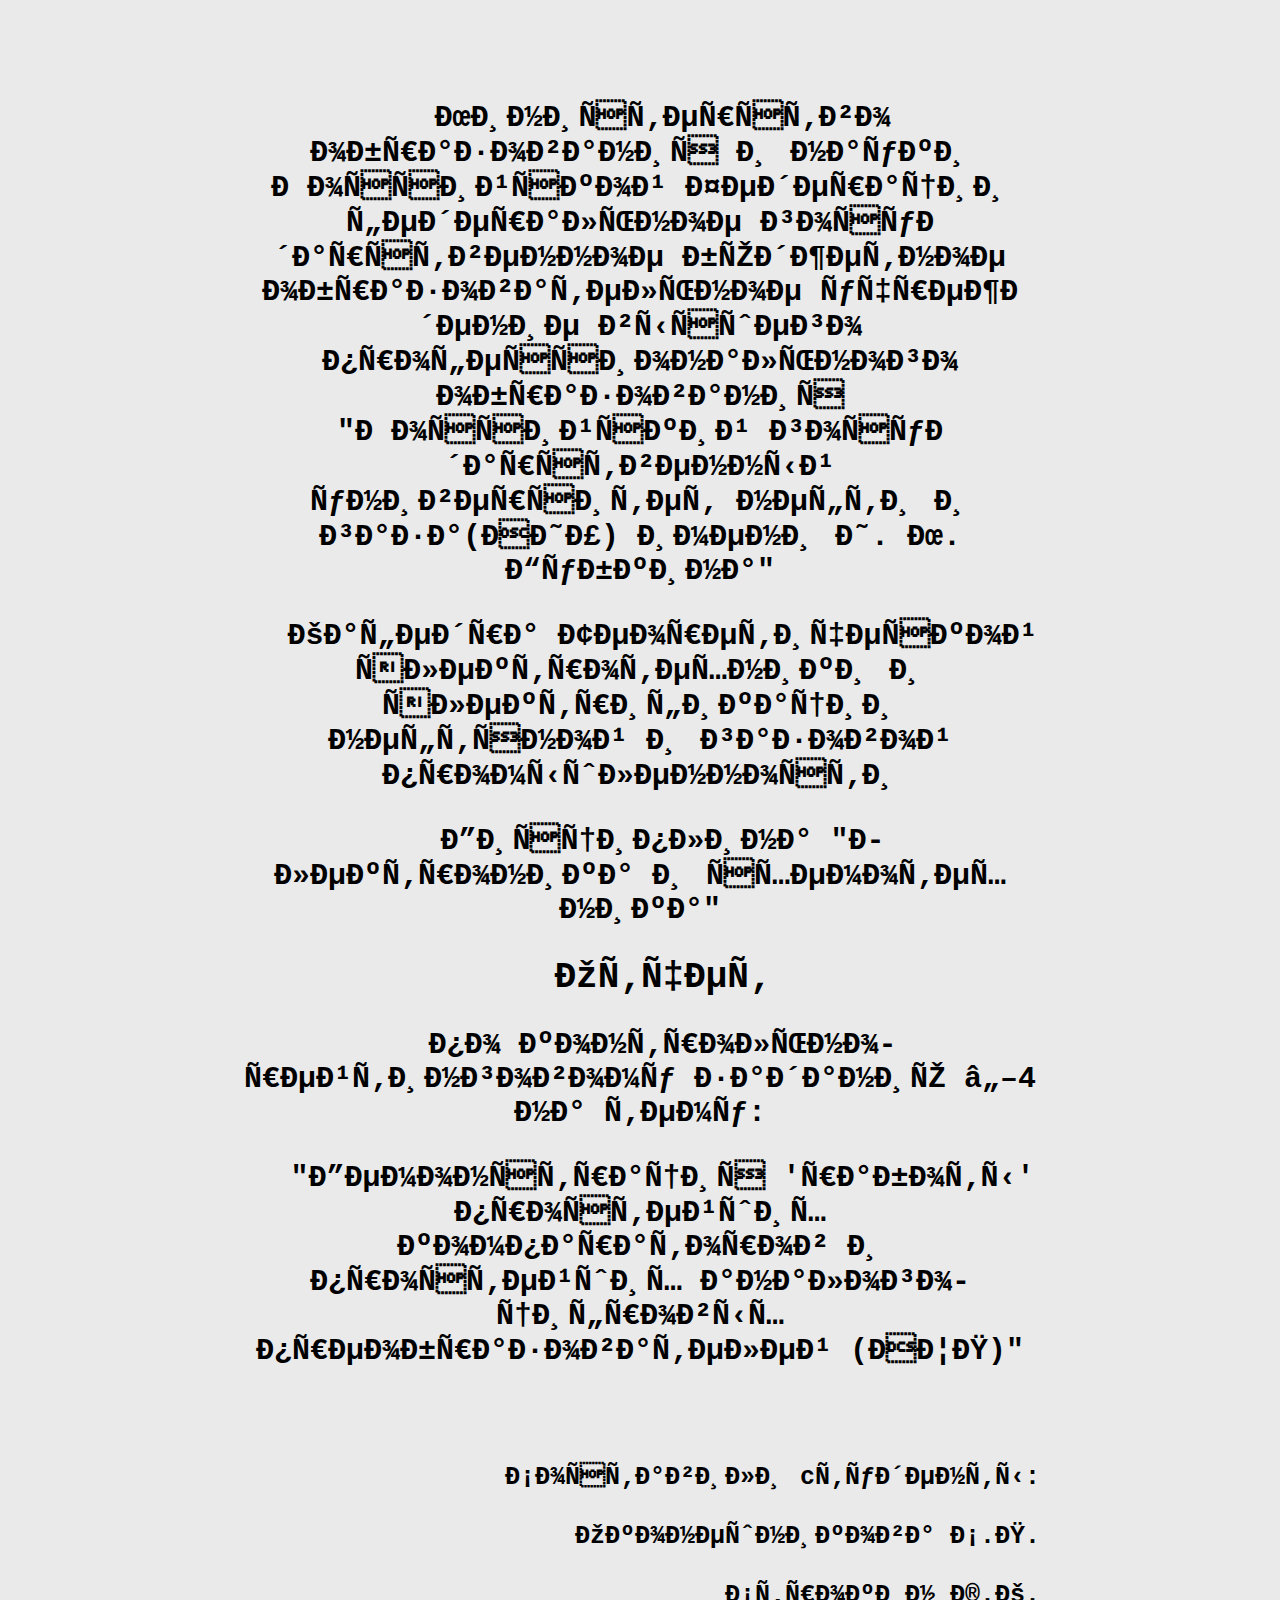
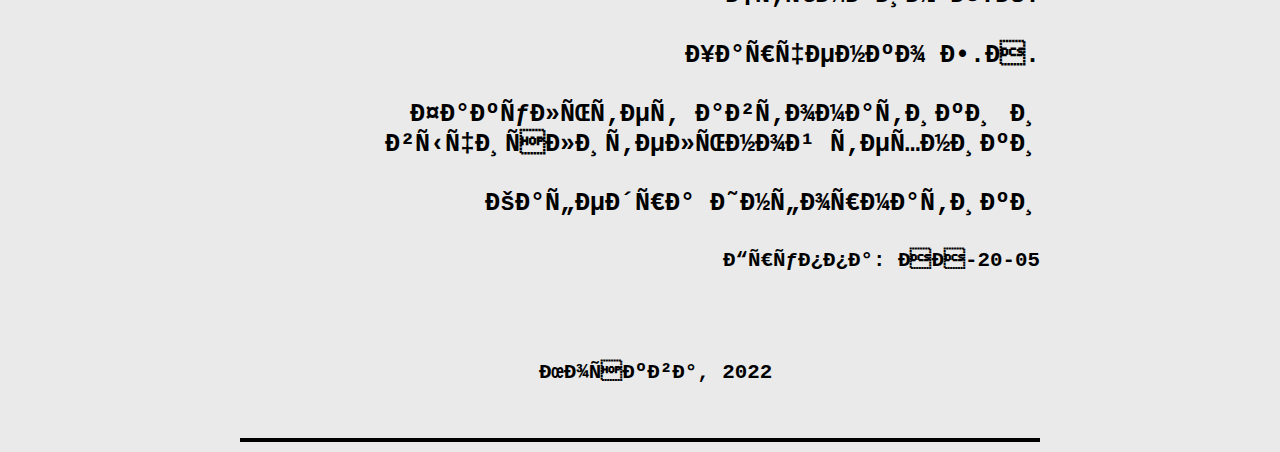
<file: titul.html>
<html>
<head>
<meta http-equiv="content-type" content="text/html" charset="WINDOWS1251">
<title>Титульный лист</title>
<link rel="shortcut icon" href="/images/favicon.ico" type="image/x-icon">
<link rel="stylesheet" href="css/style.css">
</head>

<body>
	<div id = "cental-block">
			<p>Министерство образования и науки Российской Федерации федеральное государственное
			бюджетное образовательное учреждение высшего профессионального образования "Российский государственный университет нефти и газа(НИУ) имени И. М. Губкина" 
			</p>

				<p>	Кафедра Теоретической электротехники и электрификации нефтяной и газовой промышленности
					</p>
					<p>
					Дисциплина "Электроника и схемотехника"
					</p>
	<p><big>Отчет</big></p> 
	<p>
	по контрольно-рейтинговому заданию №4
	<br>
	на тему:</p>
	<p>
		"Демонстрация 'работы' простейших компараторов и простейших аналого-цифровых преобразователей (АЦП)"
	</p>
	<br>
	<p align="right"><small>Составили cтуденты:</small></p>
	<p align="right"><small>Оконешникова С.П.</small></p>
	<p align="right"><small>Строкин Ю.К.</small></p>
	<p align="right"><small>Харченко Е.А.</small></p>
	<p align="right"><small>Факультет автоматики и вычислительной техники</small></p>
	<p align="right"><small>Кафедра Информатики<small></p>
	<p align="right">Группа: АА-20-05</p>
	<br>
	<br>
	<p>Москва, 2022</p>
	<br>
	<hr size=4 color=#0000>
</div>
</body>
</html>
</file>
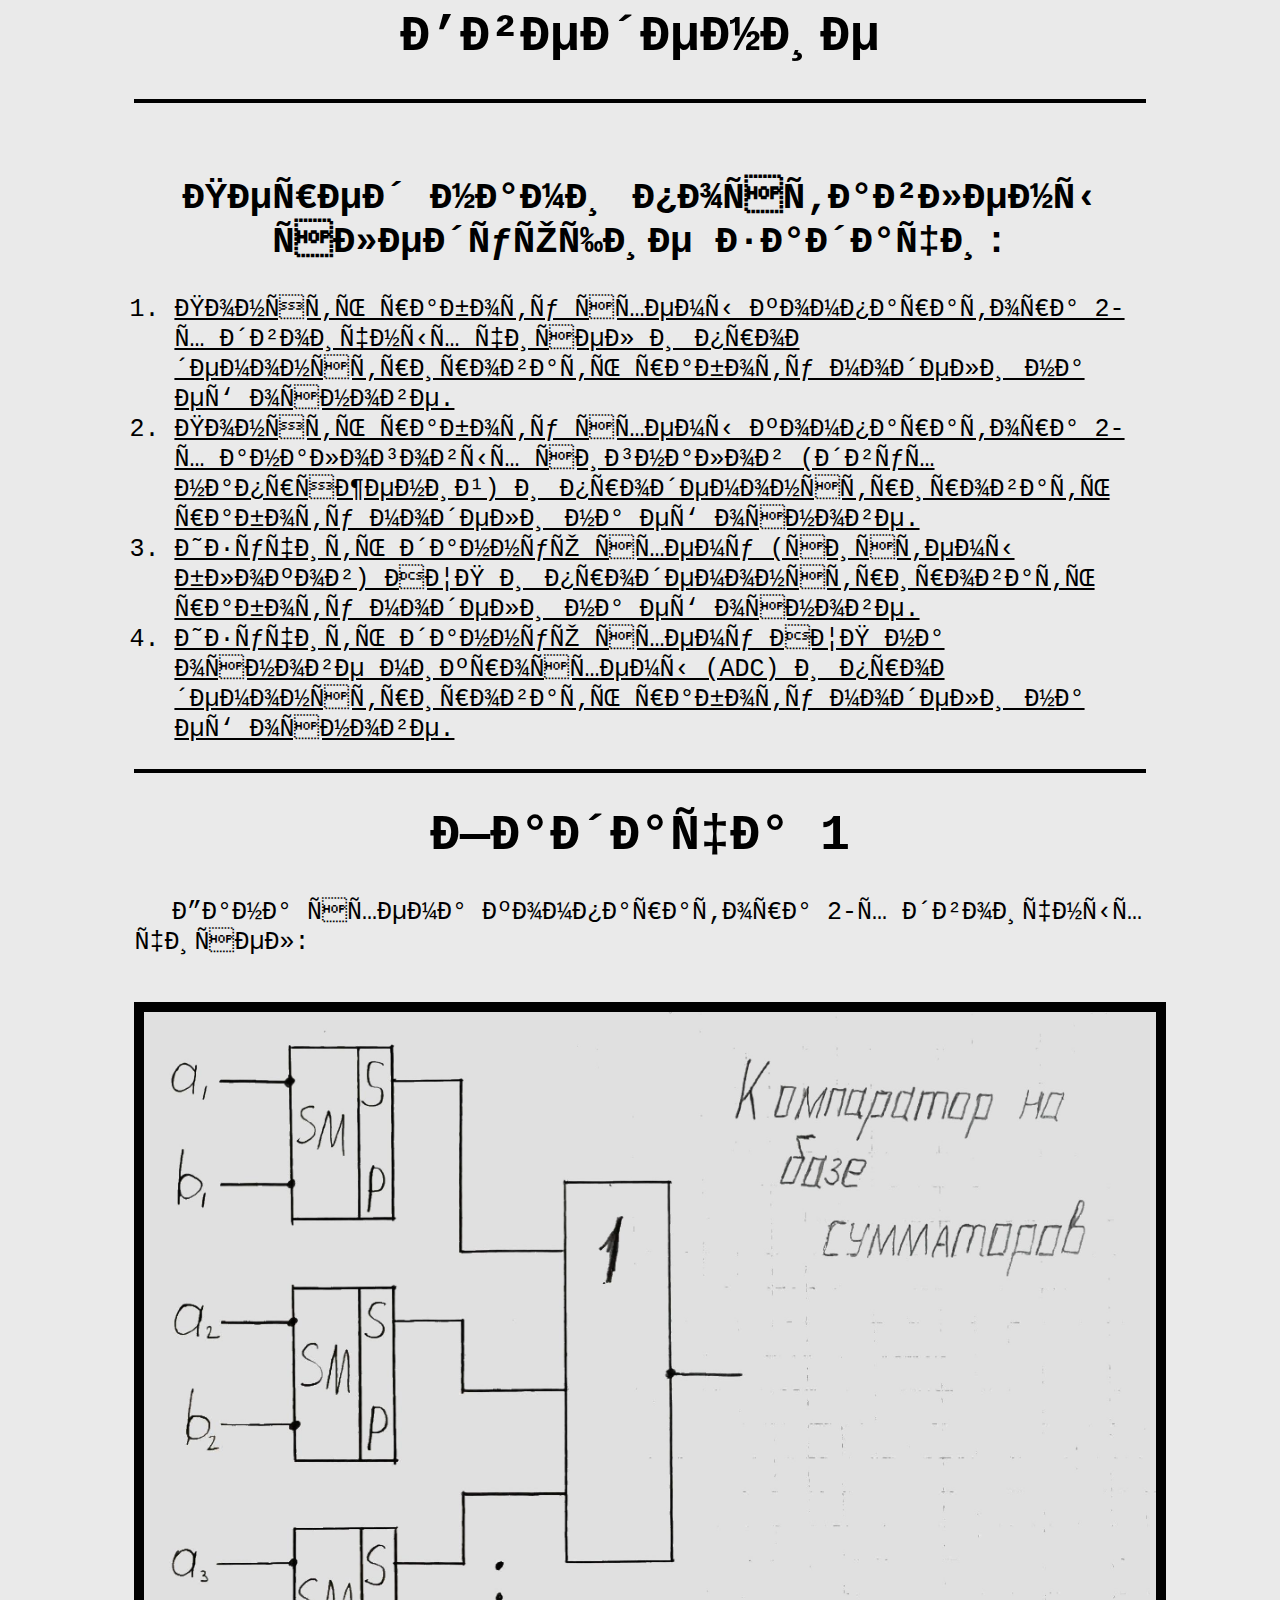
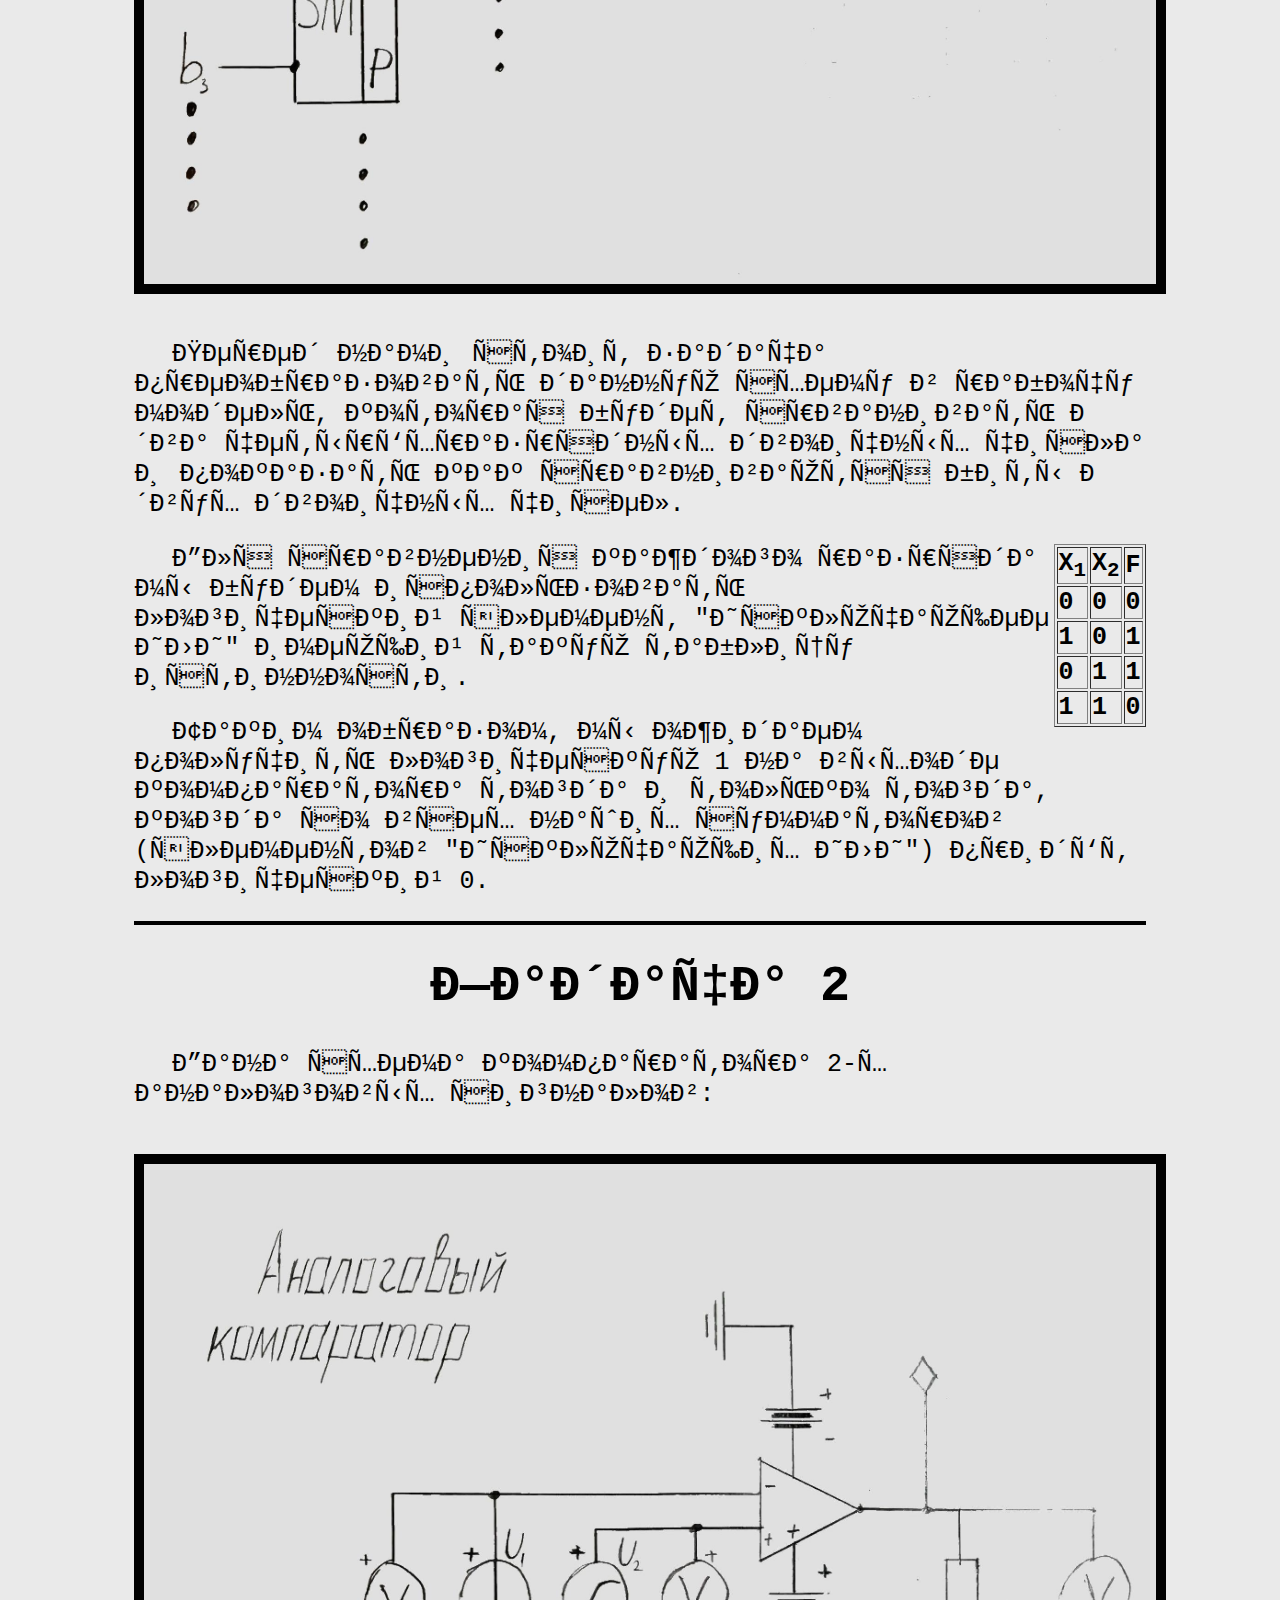
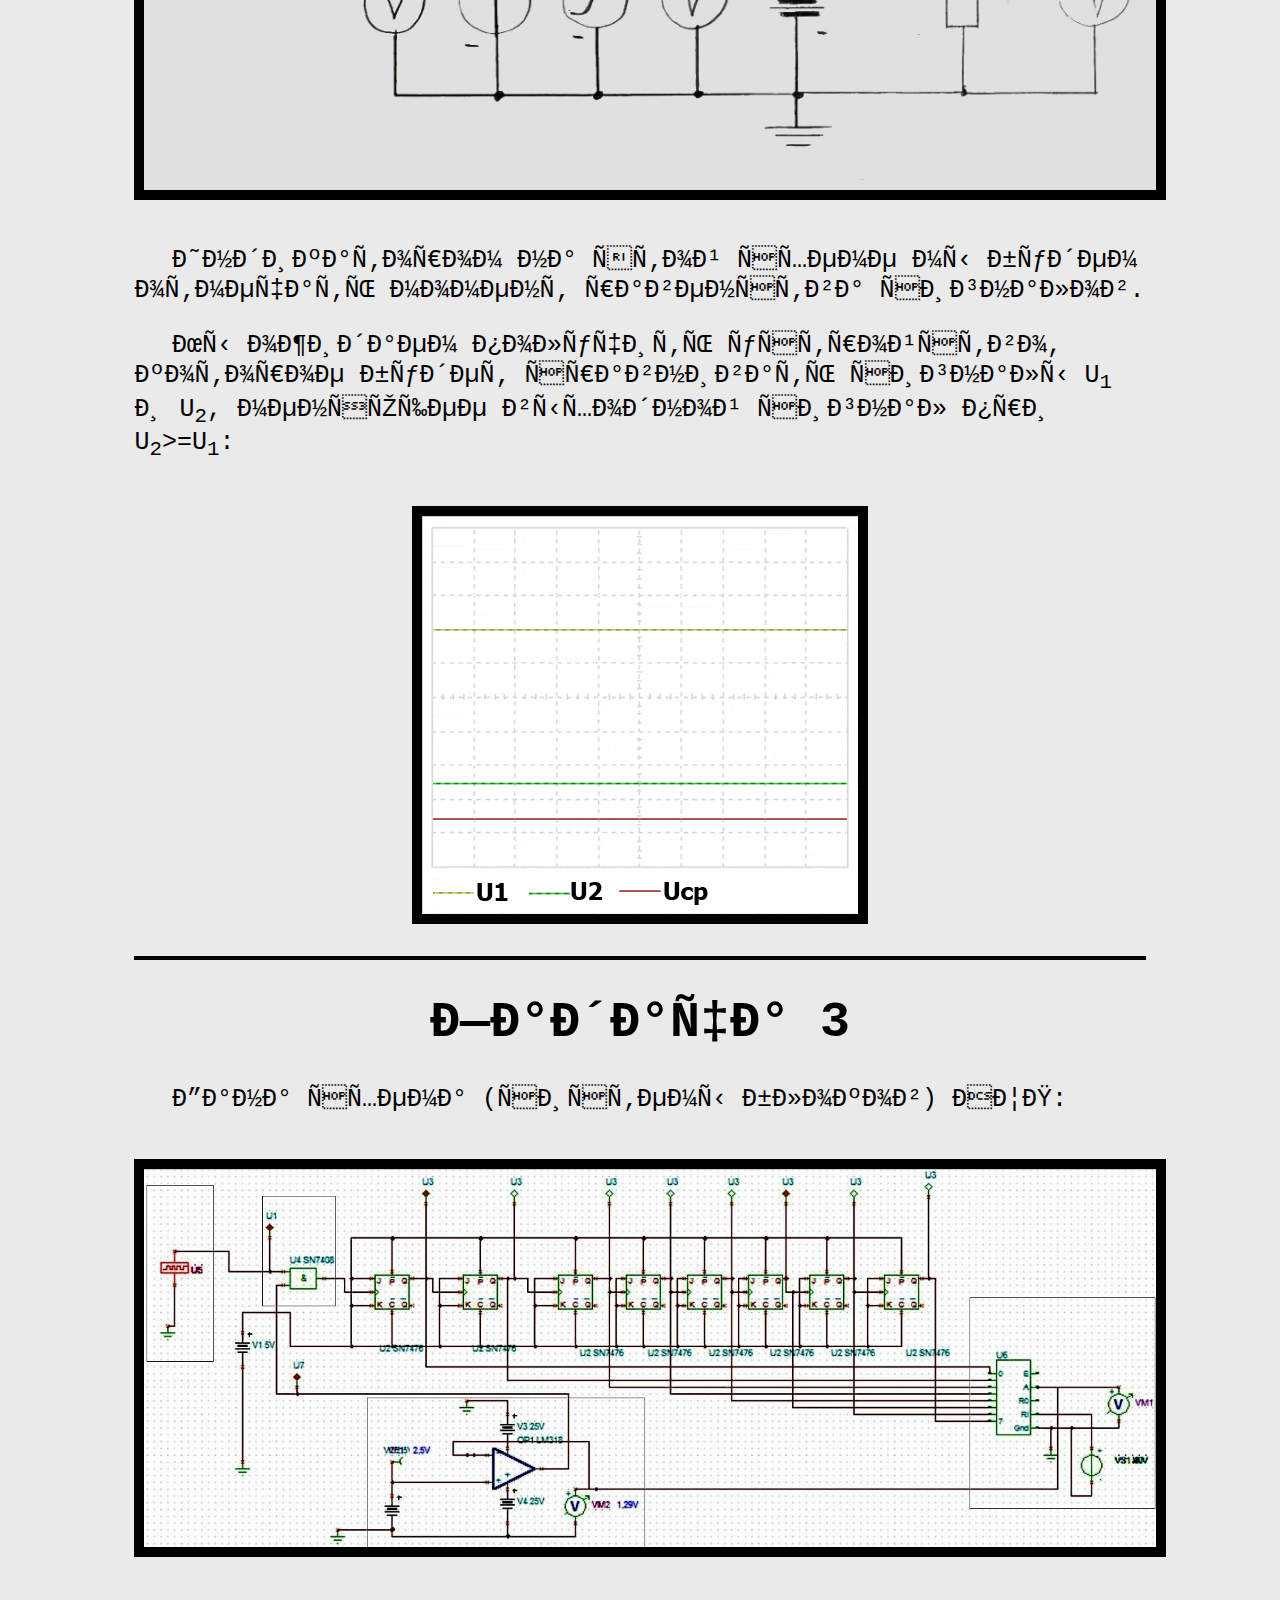
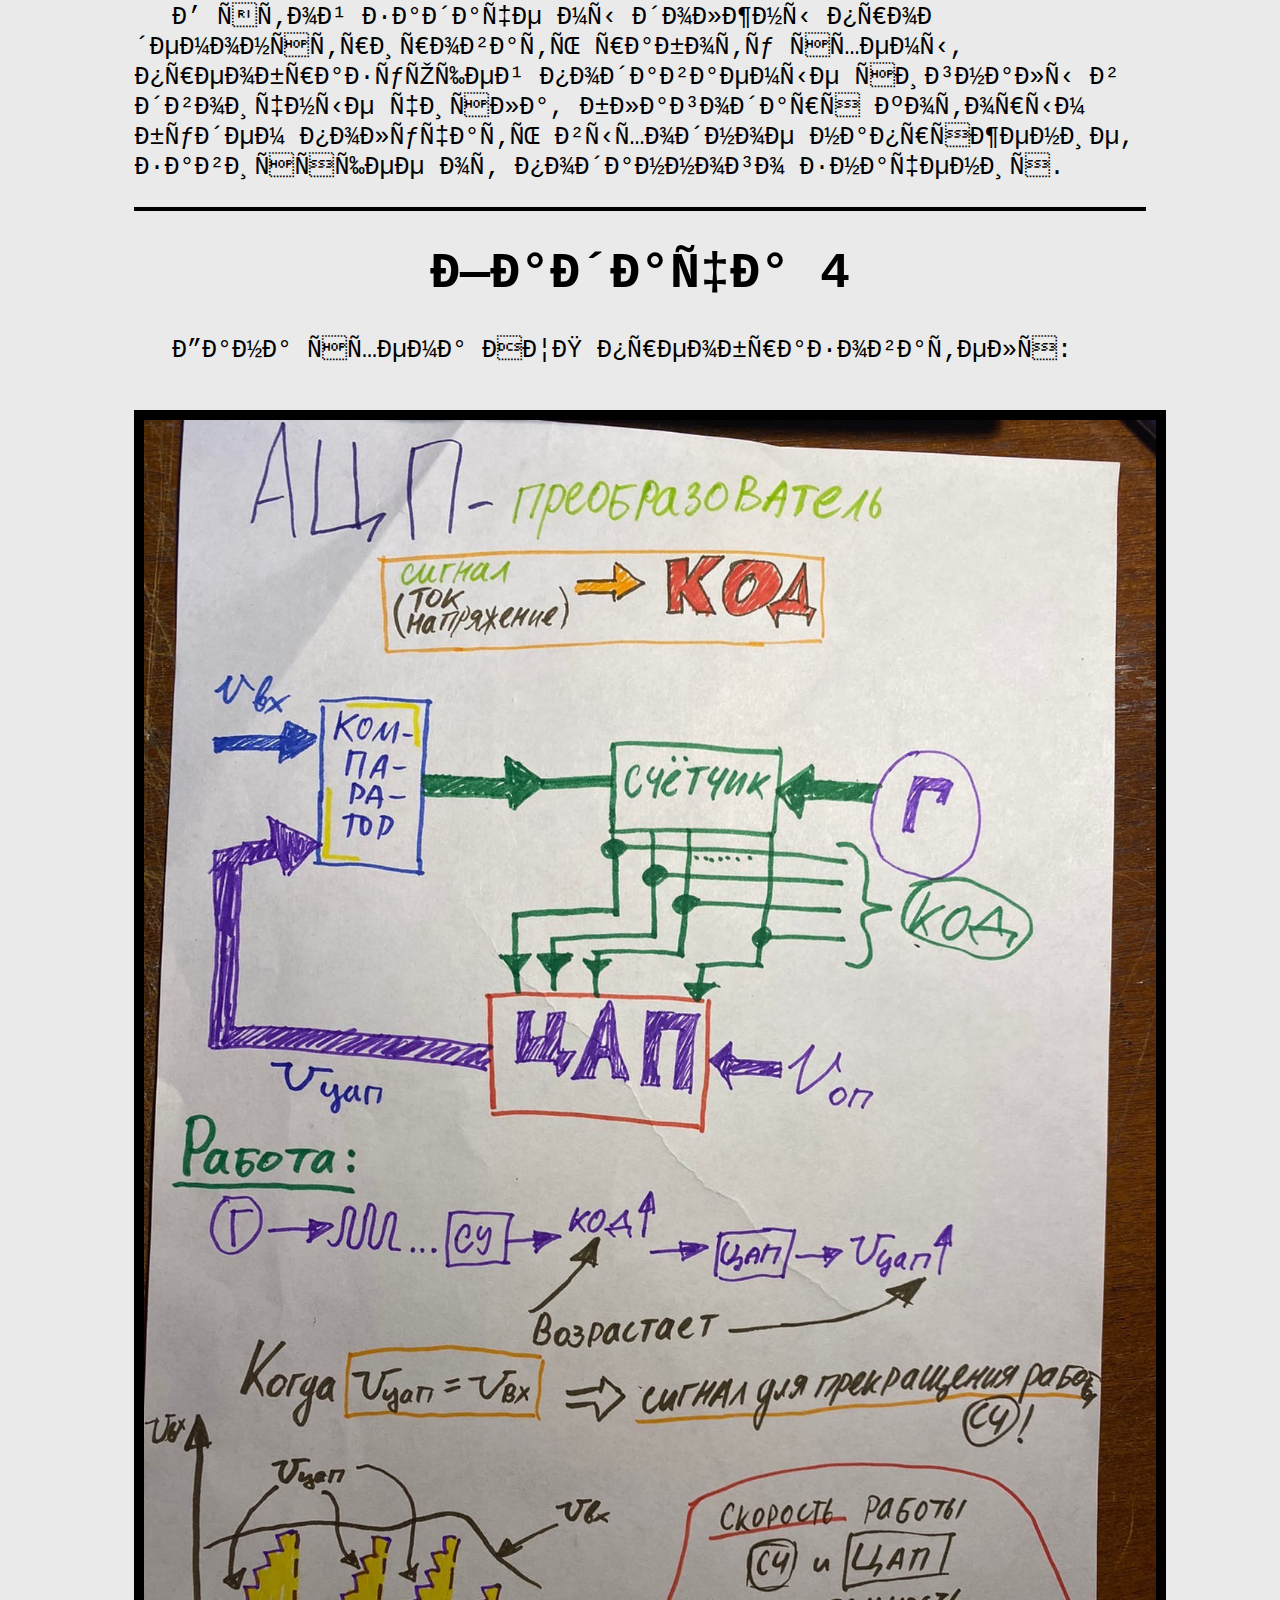
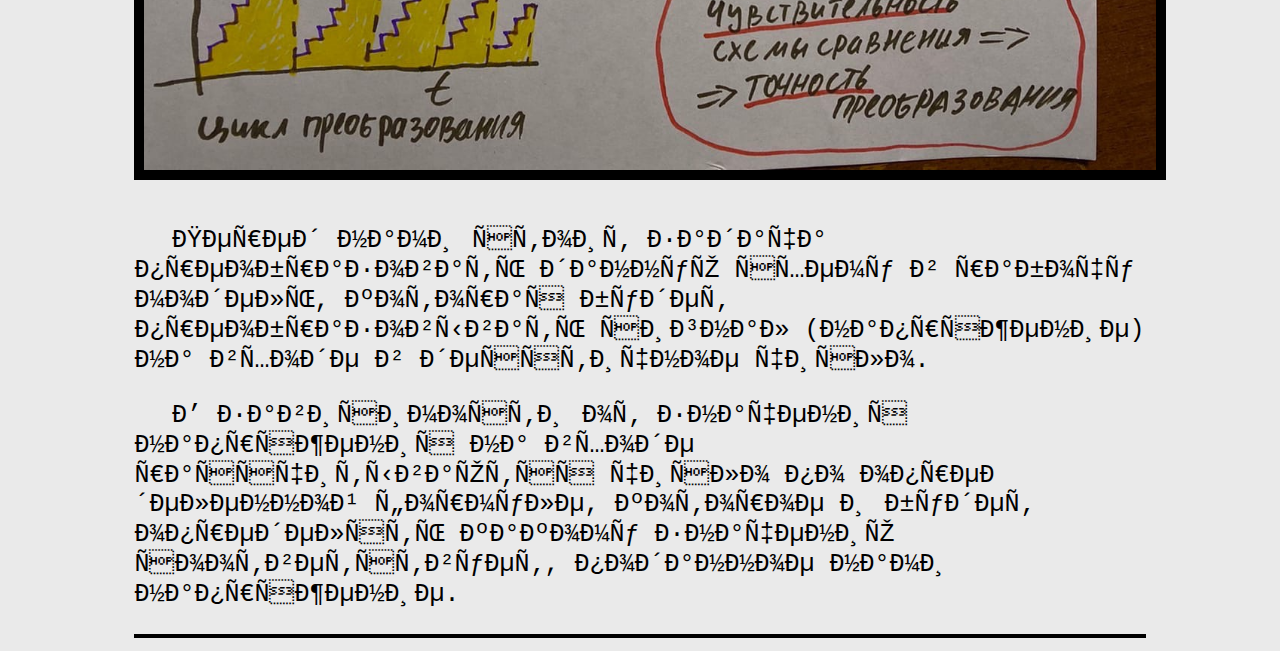
<file: vvedenie.html>
<html>
<head>
<meta http-equiv="content-type" content="text/html" charset="WINDOWS1251">
<title>Введение</title>
<script type="text/javascript" src="js/jquery.js"></script>
<script type="text/javascript" src="js/mobilyslider.js" ></script>
<script src="js/init.js" type="text/javascript"></script>
<link rel="stylesheet" href="css/style.css">
</head>

<body>
	<div class="wrapper">
		<h1 align="center">
			Введение
		</h1>
		<hr size=4 color=#0000><br>
		<h2 align="center">
			Перед нами поставлены следующие задачи:
		</h2>
		<ol>
			<a href="#№1">
			<li>
				Понять работу схемы компаратора 2-х двоичных чисел
				и продемонстрировать работу модели на её основе.</a>
			</li>

			<a href="#№2">
			<li>
				Понять работу схемы компаратора 2-х аналоговых сигналов
				(двух напряжений) и продемонстрировать работу модели на её основе.</a>
			</li>
			</a>
			<a href="#№3">
			<li>
				Изучить данную схему (системы блоков) АЦП и продемонстрировать работу модели на её основе.
			</li>
			</a>
			<a href="#№4">
			<li>
				Изучить данную схему АЦП на основе микросхемы (ADC) и продемонстрировать
				работу модели на её основе.
			</li>
			</a>
		</ol>
		<hr size=4 color=#0000>

		<p><a name="№1"></a></p>
		<h1 align="center">
			Задача 1
		</h1>
		<p>
			Дана схема компаратора 2-х двоичных чисел:
		</p>
		<img src="images/given/CUMporator 1.jpg" style="border: 10px black solid; width:100%;">
		<p>
			Перед нами стоит задача преобразовать данную схему в рабочу модель, которая будет срванивать
			два четырёхразрядных двоичных числа и показать как сравниваются биты двух двоичных чисел.
		</p>
		<table border="1" style="float:right;">
			<tr>
				<td>X<sub>1</sub></td><td>X<sub>2</sub></td><td>F</td>
			</tr>
			<tr>
				<td>0</td><td>0</td><td>0</td>
			</tr>
			<tr>
				<td>1</td><td>0</td><td>1</td>
			</tr>
			<tr>
				<td>0</td><td>1</td><td>1</td>
			</tr>
			<tr>
				<td>1</td><td>1</td><td>0</td>
			</tr>
		</table>
		<p>
			Для сравнения каждого разряда мы будем использовать логический элемент "Исключающее ИЛИ" имеющий
			такую таблицу истинности.
		</p>
		<p>
			Таким образом, мы ожидаем получить логическую 1 на выходе компаратора тогда и только тогда, когда
			со всех наших сумматоров (элементов "Исключающих ИЛИ") придёт логический 0.
		</p>
		<hr size=4 color=#0000>
		<p><a name="№2"></a></p>
		<h1 align="center">
			Задача 2
		</h1>
		<p>
			Дана схема компаратора 2-х аналоговых сигналов:
		</p>
		<img src="images/given/CUMporator 2.jpg" style="border: 10px black solid; width:100%;">
		<p>
			Индикатором на этой схеме мы будем отмечать момент равенства сигналов.
		</p>
		<p>
			Мы ожидаем получить устройство, которое будет сравнивать сигналы U<sub>1</sub> и
			 U<sub>2</sub>, меняющее выходной сигнал при U<sub>2</sub>>=U<sub>1</sub>:
		</p>
		<center><img src="images/comp.gif" style="border: 10px black solid;"></center>
		<hr size=4 color=#0000>
		<p><a name="№3"></a></p>
		<h1 align="center">
		Задача 3
		</h1>
		<p>
			Дана схема (системы блоков) АЦП:
		</p>
		<img src="images/given/ACPsys.PNG" style="border: 10px black solid; width:100%;">
		<p>
			В этой задаче мы должны продемонстрировать работу схемы, преобразующей подаваемые сигналы в двоичные числа, 
			благодаря которым будем получать выходное напряжение, зависящее от поданного значения.
		</p>
		<hr size=4 color=#0000>
		<p><a name="№4"></a></p>
		<h1 align="center">
			Задача 4
		</h1>
		<p>
			Дана схема АЦП преобразователя:
		</p>
		<img src="images/given/ADC1.jpg" style="border: 10px black solid; width:100%;">
		<p>
			Перед нами стоит задача преобразовать данную схему в рабочу модель, которая будет преобразовывать 
			сигнал (напряжение) на входе в десятичное число.
		</p>
		<p>
			В зависимости от значения напряжения на входе рассчитываются число по определенной формуле, которое и будет 
			определять какому значению соответствует, поданное нами напряжение.
		</p>

		<hr size=4 color=#0000>
		

	</div>
</body>
</html>
</file>
<file: css/style.css>
body{
	background-color: #EDEEF0;
	font-family: 'Courier New', Courier, monospace;
	font-size: 25px;
	color: #000000;
	/* background-image: url(right.jpg); */
}

table{
	font-family: 'Courier New', Courier, monospace;
	font-size: 25px;
	color: #000000;
	font-weight:bold;
}

.wrapper {
	width: 80%;
	margin: auto;
}

#block-for-slider {
	width: 80%;
	margin: 0 auto;
}

#viewport {
	width: 100%;
	position: relative;
	overflow: hidden;
	-webkit-user-select: none;
	-moz-user-select: none;
	-ms-user-select: none;
	-o-user-select: none;
	user-select: none;
	text-align: center;
}

#slidewrapper {
	position: relative;
	width: calc(100% * 8);
	-webkit-transition: 1s;
	-o-transition: 1s;
	transition: 1s;
	-webkit-transition-timing-function: cubic-bezier(.67,.01,.23,1);
	-o-transition-timing-function: cubic-bezier(.67,.01,.23,1);
	transition-timing-function: cubic-bezier(.67,.01,.23,1);
}

#slidewrapper, #slidewrapper ul, #slidewrapper li {
	margin: 0;
	padding: 0;
}

.slide {
	width: calc(100%/8);
	list-style: none;
	display: inline;
	float: left;
}

.slide-img {
	width: 100%;
}

#prev-btn, #next-btn {
	position: absolute;
	width: 50px;
	height: 50px;
	background-color: #fff;
	border-radius: 50%;
	top: calc(50% - 25px);
}

#prev-btn:hover, #next-btn:hover {
	cursor: pointer;
}

#prev-btn {
	left: 20px;
}

#next-btn {
	right: 20px;
}

#nav-btns {
	position: absolute;
	width: 100%;
	bottom: 20px;
	padding: 0;
	margin: 0;
	text-align: center;
}

.slide-nav-btn {
	position: relative;
	display: inline-block;
	list-style: none;
	width: 20px;
	height: 20px;
	background-color: silver;
	border-radius: 50%;
	margin: 3px;

}

.slide-nav-btn:hover {
	cursor: pointer;
}

.onwork{
	height: 100%;
	width: 100%;
	background-color: white;
	font-size: 25px;
	
}

.float{
	border: 4px;
	border-color: #FF4132;
}

img{
	margin-top: 20px;
	margin-bottom:  20px;
}

#cental-block{
	position: relative;
	width: 800px;
	height: auto;
	border: 0;
	margin: auto;
	margin-top: 100px;
	font-family: 'Courier New', Courier, monospace;
	font-size: 30px;
	color: #000000;
	text-align: center;
	font-weight: bold;
	
}

#cental-block.p{
	margin: 0;
}


/* ------ general
-----------------------------------------------*/

body {
	font-family:'Courier New', Courier, monospace;
	background:#eaeaea;
	/* background-image: url(right.jpg); */
	}
	
	/* ------ mobilyslider
	-----------------------------------------------*/
	
	#content {
	width:800px;
	margin:20px auto 20px;
	}
	
	.slider {
	float:left;
	width:100%;
	height:400px;
	position: relative;
	padding-bottom:26px;
	background:url(../gfx/bottom_shadow.png) no-repeat bottom center;
	}
	
	.sliderContent {
	float:left;
	width:100%;
	height: 100%;
	clear:both;
	
	overflow:hidden;
	}
	
	.sliderArrows a {
	display:block;
	text-indent:-9999px;
	outline:none;
	z-index:50;
	background-image:url(../gfx/prev_next.png);
	width:42px;
	height:42px;
	position:absolute;
	top:50%;
	margin-top:-34px;
	}
	
	.prev {
	background-position:0 0;
	left:15px;
	}
	
	.prev:hover {
	background-position:0 -44px;
	}
	
	.next {
	right:15px;
	background-position:-44px 0;
	}
	
	.next:hover {
	background-position:-44px -44px;
	}
	
	.sliderContent .item {
	position: relative;
	widows: 400px;
	width: 100%;
	height:450px;
	background-color: #eceaea;
	}
	
	.sliderBullets {
	position:absolute;
	bottom:0;
	left:50%;
	z-index:50;
	margin-left:-45px;
	}
	
	.sliderBullets a {
	display:block;
	float:left;
	text-indent:-9999px;
	outline:none;
	margin-left:5px;
	width:10px;
	height:11px;
	background:url(../gfx/bullets.png) no-repeat;
	}
	
	.sliderBullets .active {
	background-position:0 -11px;
	}
	
	.sliderContent a {
	outline:none;
	}
	
	a {
	color:black;
	}

	a:hover {
		color: #df3b30;
		font-style: bold;
		text-shadow: 1px 1px 2px rgb(255, 255, 255), 0 0 1em red;
	}
	
	a img {
	border:none;
	}

	p {
		text-indent: 1.5em;
	}
	button{
		height:10%;
		width: 100%;
		font-size: 40px;
		font-style: bold;
		font-family: 'Courier New', Courier, monospace;
		background-color: #525252;
	}
	button:hover {
		color: #df3b30;
		text-shadow: 1px 1px 2px rgb(255, 255, 255), 0 0 1em red;
	  }
</file>
